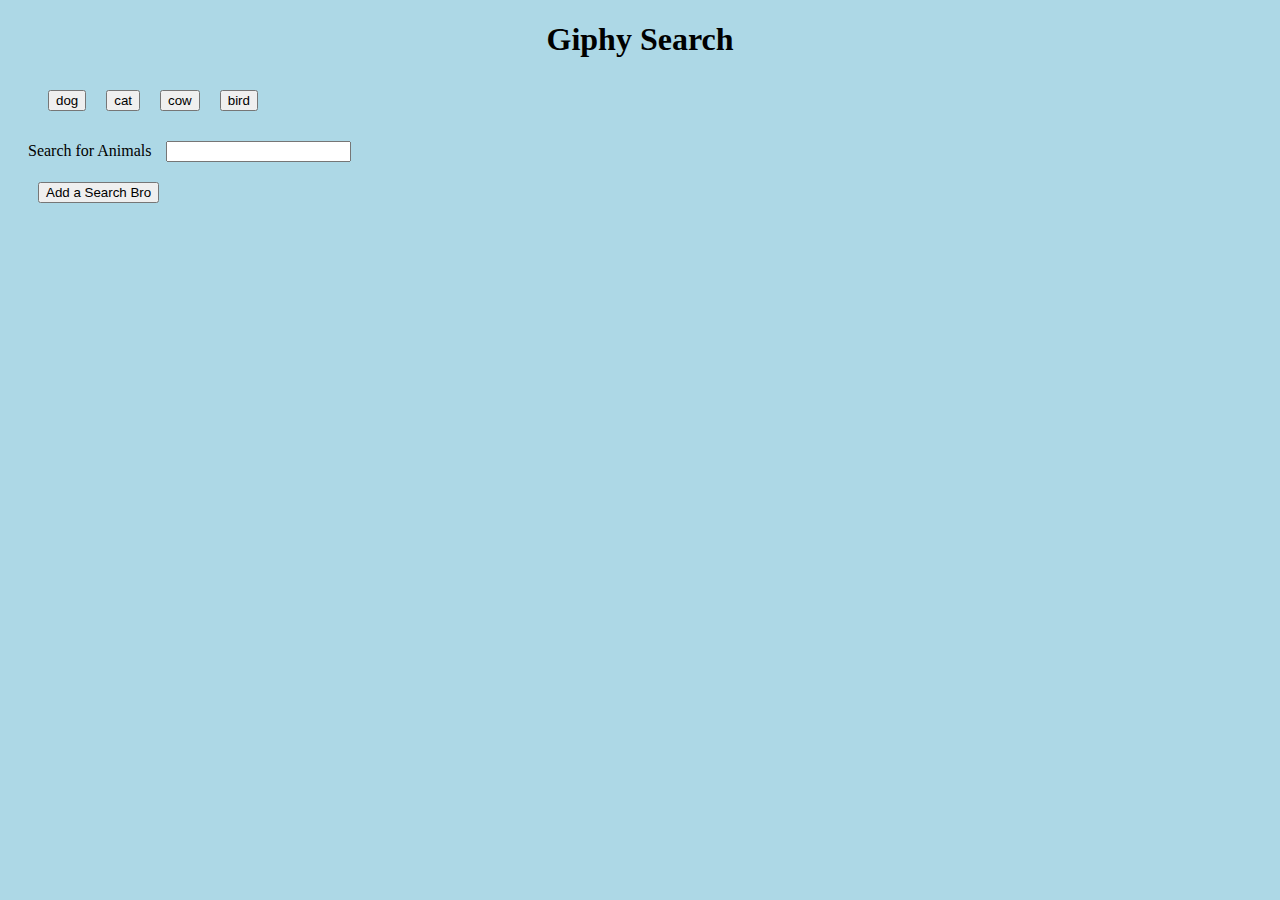
<file: index.html>
<!DOCTYPE html>
<html lang="en">

<head>
    <meta charset="utf-8">
    <title>Giphy Search</title>
    <link rel="stylesheet" href="assets/css/style.css">
</head>

<body>

  <div class="container">
    <h1>Giphy Search</h1>

    <!-- results will Get Dumped Dere -->
    <div id="giphy-view"></div>

    <!-- Rendered Buttons will get Dumped Here  -->
    <div id="buttons-view"></div>

    <form id="giphy-form">
      <label for="giphy-input">Search for Animals</label>
      <input type="text" id="giphy-input">
      <br>

      <!-- Button triggers new movie to be added -->
      <input id="add-giphy" type="submit" value="Add a Search Bro">
    </form>





    
    <script src="https://cdnjs.cloudflare.com/ajax/libs/jquery/3.2.1/jquery.min.js"></script>
    <script src="assets/javascript/js.js"></script>
   
  </div>
</body>

</html>
</file>
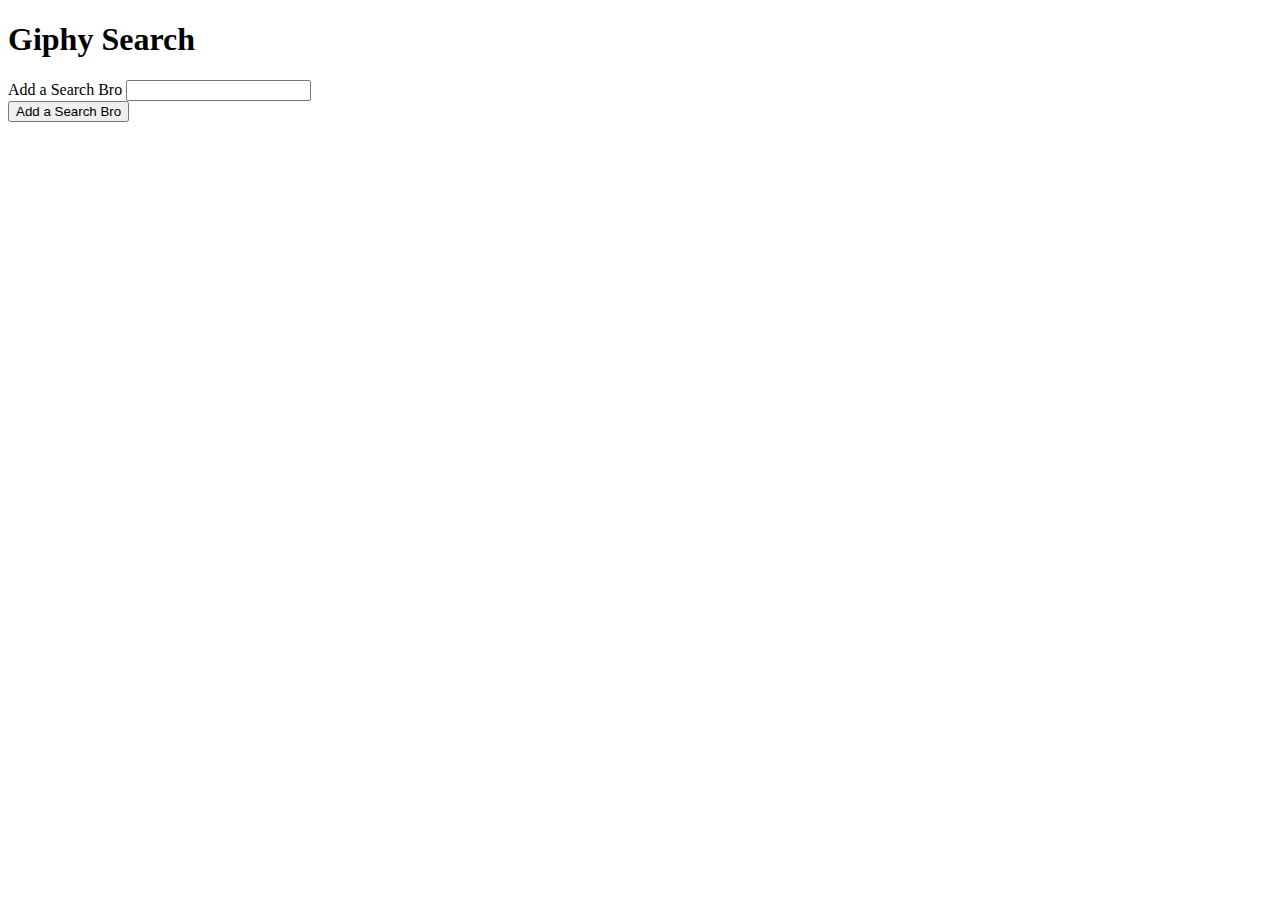
<file: practice getting api.html>
<!DOCTYPE html>
<html lang="en">

<head>
  <meta charset="utf-8">
  <title>Favorite Movies</title>
  
</head>

<body>

  <div class="container">
    <h1>Giphy Search</h1>

    <!-- Movies will Get Dumped Dere -->
    <div id="giphy-view"></div>

    <!-- Rendered Buttons will get Dumped Here  -->
    <div id="buttons-view"></div>

    <form id="giphy-form">
      <label for="giphy-input">Add a Search Bro</label>
      <input type="text" id="giphy-input">
      <br>

      <!-- Button triggers new movie to be added -->
      <input id="add-giphy" type="submit" value="Add a Search Bro">
    </form>

    <script src="https://cdnjs.cloudflare.com/ajax/libs/jquery/3.2.1/jquery.min.js"></script>
    <script type="text/javascript">
      // Initial array of movies
  //    var giphys = ["dog", "cat", "duck", "bird"];

      // displayMovieInfo function re-renders the HTML to display the appropriate content
      function displayGiphyInfo() {

        var search = $(this).attr("data-name"); // this search would be for "dogs"
        //below is the complete link with dogs hard written into the code
        var queryURL = "http://api.giphy.com/v1/gifs/search?q=dogs&api_key=xl2g2fBoLlaf4I46IWkUA9yZES0KiLUt&limit=5"

        // this is the same code above but had the word "dogs" removed and the variable "search" with a + on each side.
        // this link and the one above are the same but the one below used the variable to search which can be changed easily
        var queryURL = "http://api.giphy.com/v1/gifs/search?q=" + search + "&api_key=xl2g2fBoLlaf4I46IWkUA9yZES0KiLUt&limit=5";

        // Creating an AJAX call for the specific movie button being clicked
        $.ajax({
          url: queryURL,
          method: "GET"
        }).then(function(response) {
            console.log(response);

  
        });

      }
displayGiphyInfo();
   
    </script>
  </div>
</body>

</html>
</file>
<file: assets/css/style.css>
* {
    box-sizing: border-box;
    }

    button,
    div,
    form,
    input {
      margin: 10px;
    }

    h1 {
        text-align: center;
    }

    p {
        margin: 5px 0 30px 60px;
    }

    body {
        background: lightblue;
    }

    #giphy-view {
        float: left;
    }
</file>
